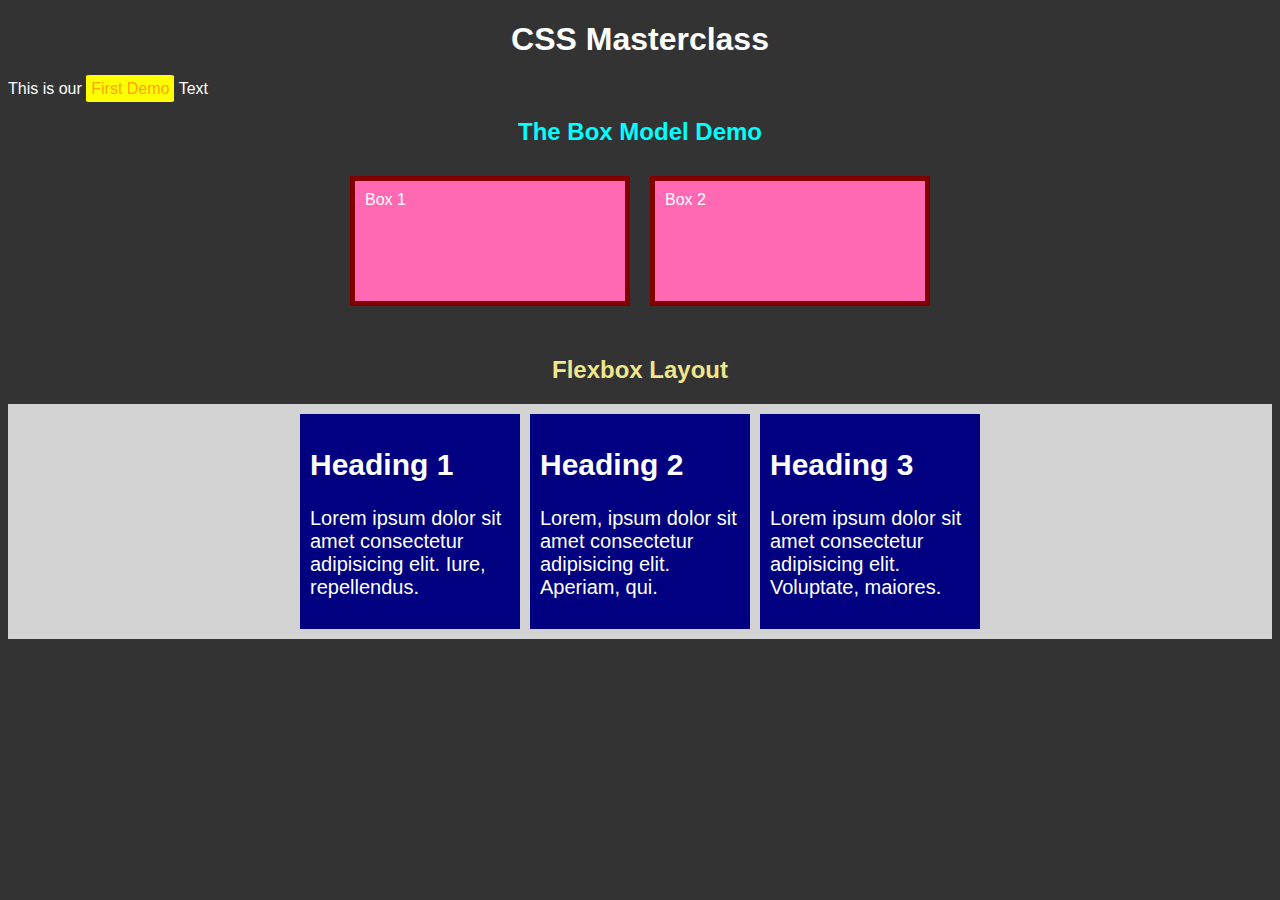
<file: CSS(Day-12)/index.html>
<!DOCTYPE html>
<html lang="en">
<head>
    <meta charset="UTF-8">
    <meta name="viewport" content="width=device-width, initial-scale=1.0">
    <title>CSS</title>
    <link rel="stylesheet" href="./style.css">
</head>
<body>
    <h1 id="main-title">CSS Masterclass</h1>
    <p>This is our <span class="highlight">First Demo</span> Text</p>

    <h2 style="text-align: center; color: aqua">The Box Model Demo</h2>

    <div id="d1">
        <div class="box">Box 1</div>
        <div class="box">Box 2</div>
    </div>

    <h2 style="text-align:center; color:Khaki; margin-top: 40px;">Flexbox Layout</h2>
    <div class="flex-container">
          <div class="flex-item">
              <h2>Heading 1</h2>
              <p>Lorem ipsum dolor sit amet consectetur adipisicing elit. Iure, repellendus.</p>
          </div>
          <div class="flex-item">
               <h2>Heading 2</h2>
               <p>Lorem, ipsum dolor sit amet consectetur adipisicing elit. Aperiam, qui.</p>
          </div>
          <div class="flex-item">
               <h2>Heading 3</h2>
               <p>Lorem ipsum dolor sit amet consectetur adipisicing elit. Voluptate, maiores.</p>
          </div>
    </div>
</body>
</html>
</file>
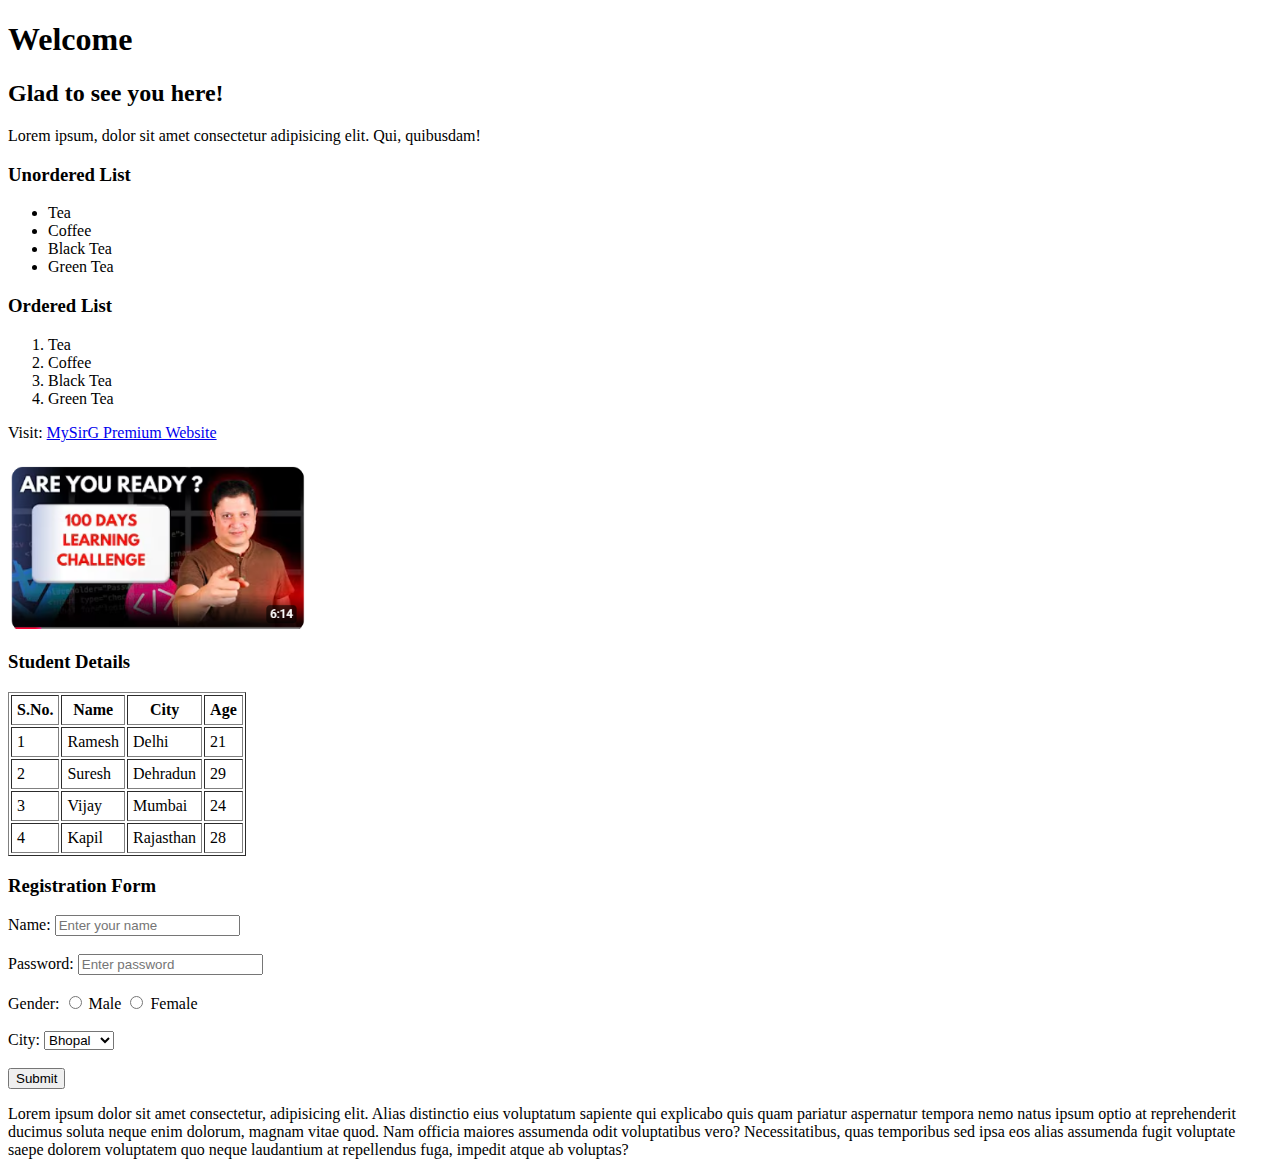
<file: HTML(Day-10)/index.html>
<!DOCTYPE html>
<html lang="en">
<head>
    <!-- Defines the character encoding -->
    <meta charset="UTF-8">
    
    <!-- Makes the page responsive on all devices -->
    <meta name="viewport" content="width=device-width, initial-scale=1.0">
    
    <!-- Title shown in the browser tab -->
    <title>My First HTML Page</title>
</head>

<body>
    <!-- Main heading of the page -->
    <h1>Welcome</h1>

    <!-- Subheading -->
    <h2>Glad to see you here!</h2>

    <!-- A simple paragraph -->
    <p>Lorem ipsum, dolor sit amet consectetur adipisicing elit. Qui, quibusdam!</p>

    <!-- Unordered list: items appear with bullet points -->
    <h3>Unordered List</h3>
    <ul>
        <li>Tea</li>
        <li>Coffee</li>
        <li>Black Tea</li>
        <li>Green Tea</li>
    </ul>

    <!-- Ordered list: items appear with numbers -->
    <h3>Ordered List</h3>
    <ol>
        <li>Tea</li>
        <li>Coffee</li>
        <li>Black Tea</li>
        <li>Green Tea</li>
    </ol>

    <!-- Anchor tag: creates a clickable link -->
    <!-- target="_blank" opens it in a new tab -->
    <p>
        Visit:
        <a href="https://premium.mysirg.com" target="_blank" rel="noopener noreferrer">
            MySirG Premium Website
        </a>
    </p>

    <!-- Image tag: displays an image -->
    <!-- alt provides text if the image doesn't load -->
    <img src="./pic1.png" alt="MySirG Image" width="300">

    <!-- Table to display data in rows and columns -->
    <h3>Student Details</h3>
    <table border="1" cellpadding="5">
        <!-- Table header section -->
        <thead>
            <tr>
                <th>S.No.</th>
                <th>Name</th>
                <th>City</th>
                <th>Age</th>
            </tr>
        </thead>

        <!-- Table body section -->
        <tbody>
            <tr>
                <td>1</td>
                <td>Ramesh</td>
                <td>Delhi</td>
                <td>21</td>
            </tr>
            <tr>
                <td>2</td>
                <td>Suresh</td>
                <td>Dehradun</td>
                <td>29</td>
            </tr>
            <tr>
                <td>3</td>
                <td>Vijay</td>
                <td>Mumbai</td>
                <td>24</td>
            </tr>
            <tr>
                <td>4</td>
                <td>Kapil</td>
                <td>Rajasthan</td>
                <td>28</td>
            </tr>
        </tbody>
    </table>

    <!-- A simple HTML form -->
    <h3>Registration Form</h3>
    <!-- action attribute defines where to send form data -->
    <!-- method="get" sends data through the URL -->
    <form action="https://mysirg.com/hello.py" method="get">

        <!-- Text input for name -->
        <label for="name">Name:</label>
        <input type="text" id="name" name="username" placeholder="Enter your name">
        <br><br>

        <!-- Password input -->
        <label for="password">Password:</label>
        <input type="password" id="password" name="userpass" placeholder="Enter password">
        <br><br>

        <!-- Radio buttons for gender -->
        <label>Gender:</label>
        <input type="radio" id="male" name="gender" value="male">
        <label for="male">Male</label>

        <input type="radio" id="female" name="gender" value="female">
        <label for="female">Female</label>
        <br><br>

        <!-- Dropdown (select) menu for city -->
        <label for="city">City:</label>
        <select name="city" id="city">
            <option value="bhopal">Bhopal</option>
            <option value="pune">Pune</option>
            <option value="jaipur">Jaipur</option>
            <option value="mumbai">Mumbai</option>
        </select>
        <br><br>

        <!-- Submit button -->
        <input type="submit" value="Submit">
    </form>

    <!-- A long paragraph for practice -->
    <p>
        Lorem ipsum dolor sit amet consectetur, adipisicing elit. Alias distinctio eius voluptatum sapiente 
        qui explicabo quis quam pariatur aspernatur tempora nemo natus ipsum optio at reprehenderit ducimus 
        soluta neque enim dolorum, magnam vitae quod. Nam officia maiores assumenda odit voluptatibus vero? 
        Necessitatibus, quas temporibus sed ipsa eos alias assumenda fugit voluptate saepe dolorem voluptatem 
        quo neque laudantium at repellendus fuga, impedit atque ab voluptas?
    </p>
</body>
</html>
</file>
<file: CSS(Day-12)/style.css>
body {
    background-color: #333;
    color: #fff;
    font-family: Arial, Helvetica, sans-serif;  
}

#main-title{
    text-align: center;
}

.highlight{
    background-color: yellow;
    color: orange;
    padding: 5px;
    border-radius: 5%;
}

#d1{
    display: flex;
    justify-content: center;
}
.box{
    width: 250px;
    height: 100px;
    background-color: hotpink;
    margin: 10px;
    padding: 10px;
    border: 5px solid maroon;
}

.flex-container{
    display: flex;
    min-height: 200px;
    background-color: lightgray;
    padding: 10px;
    justify-content: center;
    gap: 10px;
}

.flex-item{
    background-color: navy;
    padding: 10px;
    font-size: 20px;
    width: 200px;
}
</file>
